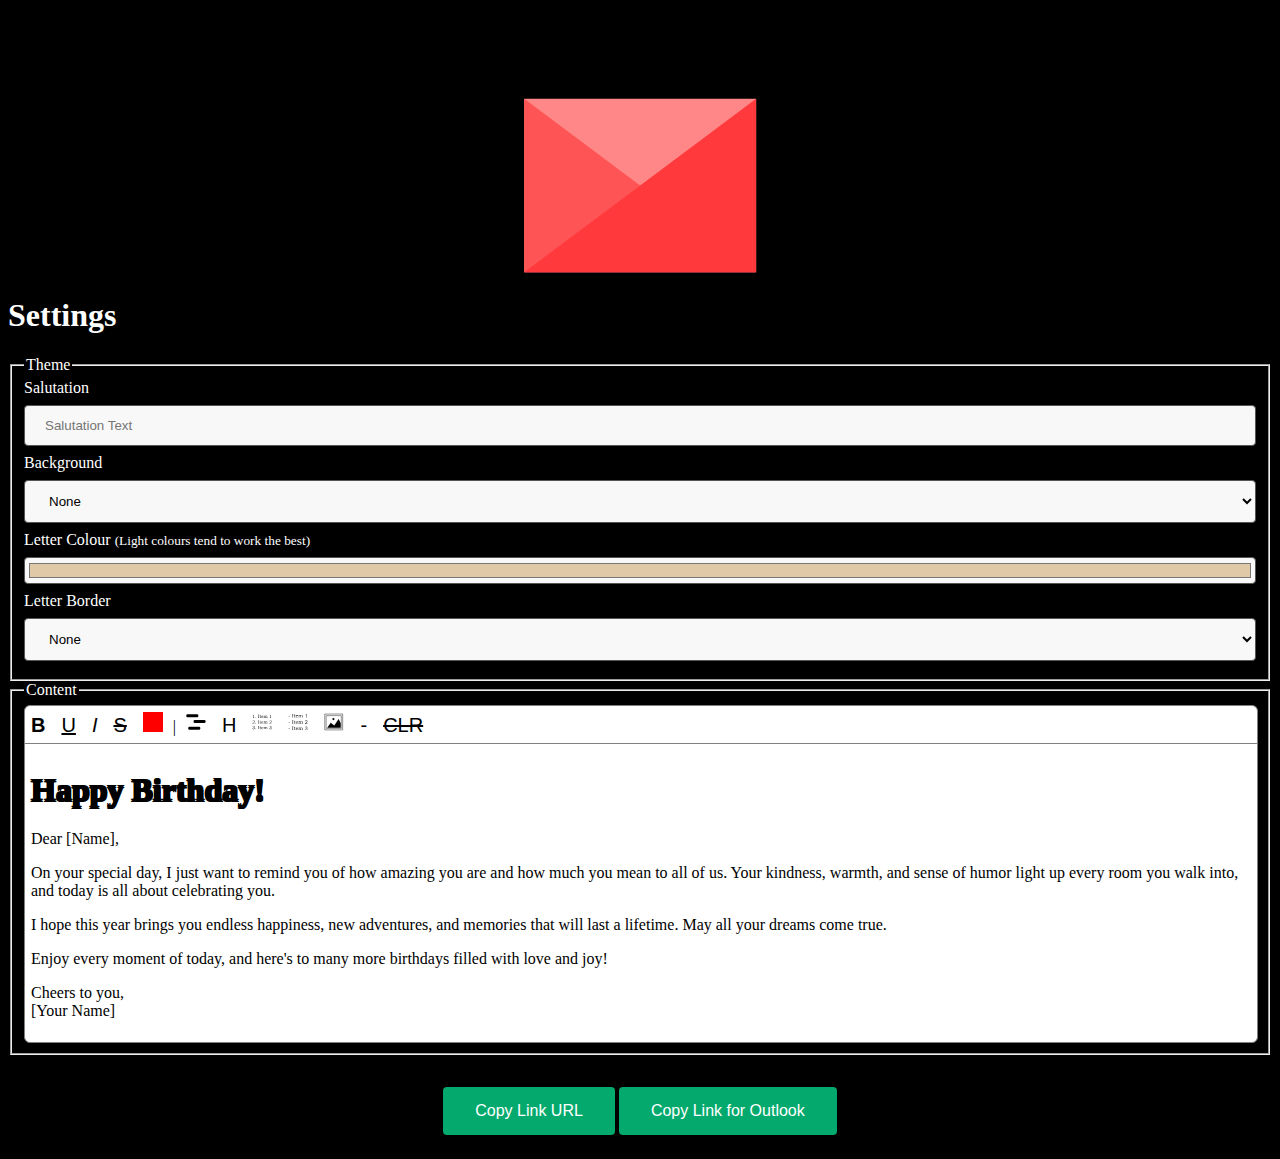
<file: index.html>
<html>
	<head>
        <title>Send A Card</title>
        <meta charset="UTF-8">
        <link rel="stylesheet" href="style/themes/theme.css">
		<link rel="stylesheet" href="style/themes/snowflakes.css">
		<link rel="stylesheet" href="style/themes/waves.css">
        <link rel="stylesheet" href="style/themes/balloons.css">

        <link rel="stylesheet" href="style/letter.css">
        <link rel="stylesheet" href="style/input.css">
        <link rel="stylesheet" href="style/wysiwyg.css">
    </head>
    <body>
		<div class="theme snowfall">
            <div>
                <div class="snowflake">❄</div>
                <div class="snowflake">❄</div>
                <div class="snowflake">❄</div>
                <div class="snowflake">❄</div>
                <div class="snowflake">❄</div>
                <div class="snowflake">❄</div>
                <div class="snowflake">❄</div>
                <div class="snowflake">❄</div>
                <div class="snowflake">❄</div>
            </div>
        </div>
        <div class="theme waves">
			<div class="wave"></div>
			<div class="wave"></div>
			<div class="wave"></div>
		</div>
        <div class="theme balloons">
            <div>
                <div class="balloon"></div>
                <div class="balloon"></div>
                <div class="balloon"></div>
                <div class="balloon"></div>
                <div class="balloon"></div>
                <div class="balloon"></div>
                <div class="balloon"></div>
                <div class="balloon"></div>
                <div class="balloon"></div>
            </div>
        </div>

        <div class="xcenter">
			<div id="envelope" class="xcenter envelope closed">
				<img class="front" src="style/letter.back.svg">
				<p id="letter-small" class="content"></p>
				<img class="front" src="style/letter.front.svg">
			</div>
		</div>

        <div>
            <h1>Settings</h1>
            <form>
                <fieldset>
                    <legend>Theme</legend>
                    <label for="opt-salutation">Salutation</label>
                    <input type="text" id="opt-salutation" placeholder="Salutation Text"/>
                    <label for="opt-background">Background</label>
                    <select id="opt-background" onchange="change_background(event)">
                        <option>None</option>
                        <option value="snowfall">Snowing</option>
                        <option value="waves">Waves</option>
                        <option value="balloons">Balloons</option>
                    </select>
                    <label>Letter Colour <small>(Light colours tend to work the best)</small></label>
                    <input type="color" id="opt-letter-colour" value="#E0C9A6" onchange="change_letter_colour(event)"/>
                    <label>Letter Border</label>
                    <select id="opt-letter-border">
                        <option value="none">None</option>
                        <option value="4px solid gray">Solid</option>
                        <option value="4px dotted gray">Dotted</option>
                        <option value="4px dashed gray">Dashed</option>
                    </select>
                </fieldset>
                <fieldset>
                    <legend>Content</legend>
                    <!--WYSIWYG editor-->
                    <div id="editor" class="editor">
                        <header>
                            <button type="button" title="Bold" data-action="bold" data-value="" onclick="wysiwyg.action(this, event)"><b>B</b></button>
                            <button type="button" title="Underline" data-action="underline" data-value="" onclick="wysiwyg.action(this, event)"><u>U</u></button>
                            <button type="button" title="Italicize" data-action="italic" data-value="" onclick="wysiwyg.action(this, event)"><i>I</i></button>
                            <button type="button" title="Strikethrough" data-action="strikeThrough" data-value=""
                                onclick="wysiwyg.action(this, event)"><strike>S</strike></button>
                            <div class="dropdown">
                                <button type="button" title="Font Colour"><span class="box" style="background-color: #FF0000"></span></button>
                                <table class="dropdown-content">
                                    <tr>
                                        <td>
                                            <button type="button" data-action="foreColor" data-value="FFFFFF"
                                                onclick="wysiwyg.action(this, event)"><span class="box"
                                                    style="background-color: #FFFFFF"></span></button>
                                        </td>
                                        <td>
                                            <button type="button" data-action="foreColor" data-value="FF0000"
                                                onclick="wysiwyg.action(this, event)"><span class="box"
                                                    style="background-color: #FF0000"></span></button>
                                        </td>
                                        <td>
                                            <button type="button" data-action="foreColor" data-value="00FF00"
                                                onclick="wysiwyg.action(this, event)"><span class="box"
                                                    style="background-color: #00FF00"></span></button>
                                        </td>
                                        <td>
                                            <button type="button" data-action="foreColor" data-value="0000FF"
                                                onclick="wysiwyg.action(this, event)"><span class="box"
                                                    style="background-color: #0000FF"></span></button>
                                        </td>
                                        <td>
                                            <button type="button" data-action="foreColor" data-value="FFFF00"
                                                onclick="wysiwyg.action(this, event)"><span class="box"
                                                    style="background-color: #FFFF00"></span></button>
                                        </td>
                                    </tr>
                                    <tr>
                                        <td>
                                            <button type="button" data-action="foreColor" data-value="d9d9d9"
                                                onclick="wysiwyg.action(this, event)"><span class="box"
                                                    style="background-color: #d9d9d9"></span></button>
                                        </td>
                                        <td>
                                            <button type="button" data-action="foreColor" data-value="d90000"
                                                onclick="wysiwyg.action(this, event)"><span class="box"
                                                    style="background-color: #d90000"></span></button>
                                        </td>
                                        <td>
                                            <button type="button" data-action="foreColor" data-value="00d900"
                                                onclick="wysiwyg.action(this, event)"><span class="box"
                                                    style="background-color: #00d900"></span></button>
                                        </td>
                                        <td>
                                            <button type="button" data-action="foreColor" data-value="0000d9"
                                                onclick="wysiwyg.action(this, event)"><span class="box"
                                                    style="background-color: #0000d9"></span></button>
                                        </td>
                                        <td>
                                            <button type="button" data-action="foreColor" data-value="cccc00"
                                                onclick="wysiwyg.action(this, event)"><span class="box"
                                                    style="background-color: #cccc00"></span></button>
                                        </td>
                                    </tr>
                                    <tr>
                                        <td>
                                            <button type="button" data-action="foreColor" data-value="a6a6a6"
                                                onclick="wysiwyg.action(this, event)"><span class="box"
                                                    style="background-color: #a6a6a6"></span></button>
                                        </td>
                                        <td>
                                            <button type="button" data-action="foreColor" data-value="a60000"
                                                onclick="wysiwyg.action(this, event)"><span class="box"
                                                    style="background-color: #a60000"></span></button>
                                        </td>
                                        <td>
                                            <button type="button" data-action="foreColor" data-value="00a600"
                                                onclick="wysiwyg.action(this, event)"><span class="box"
                                                    style="background-color: #00a600"></span></button>
                                        </td>
                                        <td>
                                            <button type="button" data-action="foreColor" data-value="0000a6"
                                                onclick="wysiwyg.action(this, event)"><span class="box"
                                                    style="background-color: #0000a6"></span></button>
                                        </td>
                                        <td>
                                            <button type="button" data-action="foreColor" data-value="999900"
                                                onclick="wysiwyg.action(this, event)"><span class="box"
                                                    style="background-color: #999900"></span></button>
                                        </td>
                                    </tr>
                                    <tr>
                                        <td>
                                            <button type="button" data-action="foreColor" data-value="737373"
                                                onclick="wysiwyg.action(this, event)"><span class="box"
                                                    style="background-color: #737373"></span></button>
                                        </td>
                                        <td>
                                            <button type="button" data-action="foreColor" data-value="730000"
                                                onclick="wysiwyg.action(this, event)"><span class="box"
                                                    style="background-color: #730000"></span></button>
                                        </td>
                                        <td>
                                            <button type="button" data-action="foreColor" data-value="007300"
                                                onclick="wysiwyg.action(this, event)"><span class="box"
                                                    style="background-color: #007300"></span></button>
                                        </td>
                                        <td>
                                            <button type="button" data-action="foreColor" data-value="000073"
                                                onclick="wysiwyg.action(this, event)"><span class="box"
                                                    style="background-color: #000073"></span></button>
                                        </td>
                                        <td>
                                            <button type="button" data-action="foreColor" data-value="666600"
                                                onclick="wysiwyg.action(this, event)"><span class="box"
                                                    style="background-color: #666600"></span></button>
                                        </td>
                                    </tr>
                                    <tr>
                                        <td>
                                            <button type="button" data-action="foreColor" data-value="404040"
                                                onclick="wysiwyg.action(this, event)"><span class="box"
                                                    style="background-color: #404040"></span></button>
                                        </td>
                                        <td>
                                            <button type="button" data-action="foreColor" data-value="400000"
                                                onclick="wysiwyg.action(this, event)"><span class="box"
                                                    style="background-color: #400000"></span></button>
                                        </td>
                                        <td>
                                            <button type="button" data-action="foreColor" data-value="004000"
                                                onclick="wysiwyg.action(this, event)"><span class="box"
                                                    style="background-color: #004000"></span></button>
                                        </td>
                                        <td>
                                            <button type="button" data-action="foreColor" data-value="000040"
                                                onclick="wysiwyg.action(this, event)"><span class="box"
                                                    style="background-color: #000040"></span></button>
                                        </td>
                                        <td>
                                            <button type="button" data-action="foreColor" data-value="333300"
                                                onclick="wysiwyg.action(this, event)"><span class="box"
                                                    style="background-color: #333300"></span></button>
                                        </td>
                                    </tr>
                                    <tr>
                                        <td>
                                            <button type="button" data-action="foreColor" data-value="000000"
                                                onclick="wysiwyg.action(this, event)"><span class="box"
                                                    style="background-color: #000000"></span></button>
                                        </td>
                                    </tr>
                                </table>
                            </div>
                            |
                            <div class="dropdown">
                                <button title="Justification" type="button">
                                    <img src="style/justify.svg">
                                </button>
                                <div class="dropdown-content">
                                    <button title="Justify Left" type="button" data-action="justifyLeft" data-value="" onclick="wysiwyg.action(this, event)">
                                        <img src="style/justify.left.svg">
                                    </button>
                                    <button title="Justify Center" type="button" data-action="justifyCenter" data-value="" onclick="wysiwyg.action(this, event)">
                                        <img src="style/justify.center.svg">
                                    </button>
                                    <button title="Justify Right" type="button" data-action="justifyRight" data-value="" onclick="wysiwyg.action(this, event)">
                                        <img src="style/justify.right.svg">
                                    </button>
                                </div>
                            </div>
                    
                            <div class="dropdown">
                                <button title="Headings" type="button">H</button>
                                <div class="dropdown-content">
                                    <button type="button" data-action="insertHTML" data-value="<h1>Heading</h1>"
                                        onclick="wysiwyg.action(this, event)">H<sub>1</sub>&nbsp;Heading</button>
                                    <button type="button" data-action="insertHTML" data-value="<h2>Subheading</h2>"
                                        onclick="wysiwyg.action(this, event)">H<sub>2</sub>&nbsp;Subheading</button>
                                    <button type="button" data-action="insertHTML" data-value="<h3>Section</h3>"
                                        onclick="wysiwyg.action(this, event)">H<sub>3</sub>&nbsp;Section&nbsp;Heading</button>
                                </div>
                            </div>
                            <button type="button" title="Insert Ordered List" data-action="insertOrderedList" data-value="" onclick="wysiwyg.action(this, event)">
                                <img src="style/ol.svg">
                            </button>
                            <button type="button" title="Insert Unordered List" data-action="insertUnorderedList" data-value="" onclick="wysiwyg.action(this, event)">
                                <img src="style/ul.svg">
                            </button>
                            <div class="dropdown">
                                <button title="Image" type="button"><img src="style/image.svg"></button>
                                <div class="dropdown-content" style="width: 200px">
                                    <input type="file" id="opt-image-upload" onchange="wysiwyg.upload_image(event)" accept="image/*" capture="environment"/>
                                </div>
                            </div>
                            <button type="button" title="Insert Horizontal Line" data-action="insertHorizontalRule" data-value="" onclick="wysiwyg.action(this, event)">-</button>
                            <button type="button" title="Clear Formatting" data-action="removeFormat" data-value=""
                                onclick="wysiwyg.action(this, event)"><strike>CLR</strike></button>
                        </header>
                    
                        <div id="editor-content" class="content" contenteditable>
                            <h1>Happy Birthday!</h1>
                    
                            <p>
                                Dear [Name],
                            </p>
                    
                            <p>
                                On your special day, I just want to remind you of how amazing you are and how much you mean to all of us.
                                Your kindness, warmth, and sense of humor light up every room you walk into, and today is all about
                                celebrating you.
                            </p>
                    
                            <p>
                                I hope this year brings you endless happiness, new adventures, and memories that will last a lifetime. May
                                all your dreams come true.
                            </p>
                    
                            <p>
                                Enjoy every moment of today, and here's to many more birthdays filled with love and joy!
                            </p>
                    
                            <p>
                                Cheers to you,<br>
                                [Your Name]
                            </p>
                        </div>
                    </div>
                    
                    <!--/WYSIWYG editor-->
                </fieldset>
            </form>
        </div>

        <div style="text-align: center; padding: 16px;">
            <button type="button" class="accept" onclick="copy_dumb_link()">Copy Link URL</button>
            <button type="button" class="accept" onclick="copy_smart_link()">Copy Link for Outlook</button>
        </div>

        <script src="src/envelope.js"></script>
        <script src="src/theme.js"></script>
        <script src="src/wysiwyg.js"></script>
        <script>
function change_background(e) {
    var theme_name = e.target.value;
    set_background(theme_name);
}

function change_letter_colour(e) {
    var colour = e.target.value;
    set_letter_color(colour);
}

async function make_link() {
    var base_url = window.location.origin;
    var path = window.location.pathname.split( '/' ); path.pop();
    base_url = base_url + path.join('/') + "/open.html";

    return  base_url 
            + "?" + "bg=" + encodeURIComponent(document.getElementById("opt-background").value)
            + "&" + "lcolour=" + encodeURIComponent(document.getElementById("opt-letter-colour").value)
            + "&" + "lborder=" + encodeURIComponent(document.getElementById("opt-letter-border").value)
            + "&" + "title=" + encodeURIComponent(document.getElementById("opt-salutation").value) 
            + "&" + "content=" + encodeURIComponent(await wysiwyg.get_compressed_url_safe_html()) 
            ;
}

async function copy_dumb_link() {
    var url = await make_link();

    const clipboardItem = new ClipboardItem({
        "text/plain": new Blob(
            [url],
            { type: "text/plain" }
        )
    });

    navigator.clipboard.write([clipboardItem]);

    alert("Link copied to clipboard.");
}

async function copy_smart_link() {
    var name = "open your card";
    var url = await make_link();

    var elem = document.createElement("a");
    elem.href = url;
    elem.innerText = name;

    const clipboardItem = new ClipboardItem({
        "text/plain": new Blob(
            [elem.innerText],
            { type: "text/plain" }
        ),
        "text/html": new Blob(
            [elem.outerHTML],
            { type: "text/html" }
        ),
    });

    navigator.clipboard.write([clipboardItem]);

    alert("Link copied to clipboard.");
}
        </script>
    </body>
</html>
</file>
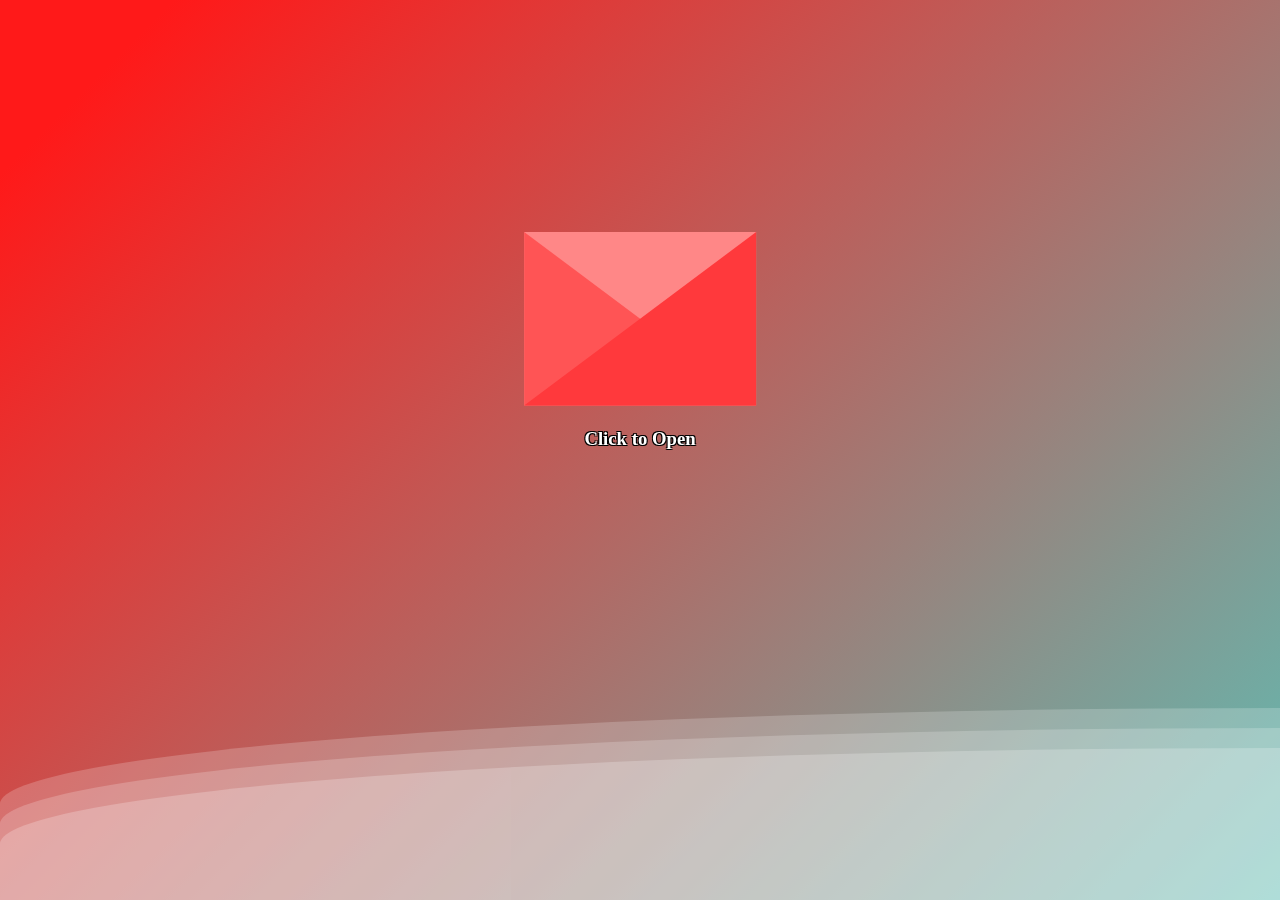
<file: open.html>
<html>
	<head>
        <title>Open Your Card</title>
        <meta charset="UTF-8">
        <link rel="stylesheet" href="style/themes/theme.css">
		<link rel="stylesheet" href="style/themes/snowflakes.css">
		<link rel="stylesheet" href="style/themes/waves.css">
		<link rel="stylesheet" href="style/themes/balloons.css">

        <link rel="stylesheet" href="style/letter.css">
    </head>
    <body>
		<div class="theme snowfall">
            <div>
                <div class="snowflake">❄</div>
                <div class="snowflake">❄</div>
                <div class="snowflake">❄</div>
                <div class="snowflake">❄</div>
                <div class="snowflake">❄</div>
                <div class="snowflake">❄</div>
                <div class="snowflake">❄</div>
                <div class="snowflake">❄</div>
                <div class="snowflake">❄</div>
            </div>
        </div>
        <div class="theme waves active">
			<div class="wave"></div>
			<div class="wave"></div>
			<div class="wave"></div>
		</div>
		<div class="theme balloons">
            <div>
                <div class="balloon"></div>
                <div class="balloon"></div>
                <div class="balloon"></div>
                <div class="balloon"></div>
                <div class="balloon"></div>
                <div class="balloon"></div>
                <div class="balloon"></div>
                <div class="balloon"></div>
                <div class="balloon"></div>
            </div>
        </div>

		<h1 id="header" class="xcenter"></h1>
        <div class="xcenter ycenter">
			<div id="envelope" class="xcenter envelope closed" onclick="open_envelope()">
				<img class="front" src="style/letter.back.svg">
				<p id="letter-small" class="content"></p>
				<img class="front" src="style/letter.front.svg">
			</div>
			<h3>Click to Open</h3>
		</div>

        <div id="letter" class="modal">
			<div id="letter-content" class="content">
				<span class="close" onclick="close_envelope()">&times;</span>
				<div id="user-content">
					<h1>Happy Holidays!</h1>
					<p>
						Lorem ipsum dolor sit amet, consectetur adipiscing elit, sed do eiusmod tempor incididunt ut labore et dolore magna aliqua. Ut enim ad minim veniam, quis nostrud exercitation ullamco laboris nisi ut aliquip ex ea commodo consequat. Duis aute irure dolor in reprehenderit in voluptate velit esse cillum dolore eu fugiat nulla pariatur. Excepteur sint occaecat cupidatat non proident, sunt in culpa qui officia deserunt mollit anim id est laborum.
					</p>
				</div>
			</div>
		</div>

        <script src="src/envelope.js"></script>
		<script src="src/theme.js"></script>
		<script src="src/wysiwyg.js"></script>
		<script>
			set_theme_from_queryparams();
		</script>
    </body>
</html>
</file>
<file: style/themes/theme.css>
.theme {
    display: none;
    position: fixed;
    z-index: -100;
    left: 0;
    top: 0;
    width: 100dvw;
    height: 100dvh;
}

.theme.active {
    display: block;
}

h1 {
    text-shadow: -1px -1px 0 #000, 1px -1px 0 #000, -1px 1px 0 #000, 1px 1px 0 #000;
}

h2 {
    text-shadow: -1px -1px 0 #000, 1px -1px 0 #000, -1px 1px 0 #000, 1px 1px 0 #000;
}

h3 {
    text-shadow: -1px -1px 0 #000, 1px -1px 0 #000, -1px 1px 0 #000, 1px 1px 0 #000;
}

label {
    text-shadow: -1px -1px 0 #000, 1px -1px 0 #000, -1px 1px 0 #000, 1px 1px 0 #000;
}

legend {
    text-shadow: -1px -1px 0 #000, 1px -1px 0 #000, -1px 1px 0 #000, 1px 1px 0 #000;
}
</file>
<file: style/themes/snowflakes.css>
.theme.snowfall {
    background: #fff;
    background: -moz-linear-gradient(360deg, #fff 12%, rgba(0,103,171,1) 42%, rgba(0,53,88,1) 100%);
    background: -webkit-linear-gradient(360deg, #fff 12%, rgba(0,103,171,1) 42%, rgba(0,53,88,1) 100%);
    background: linear-gradient(360deg, #fff 12%, rgba(0,103,171,1) 42%, rgba(0,53,88,1) 100%);
    filter: progid:DXImageTransform.Microsoft.gradient(startColorstr="#ffffff",endColorstr="#003558",GradientType=1);
}

.snowflake {
    color: #fff;
    font-size: 2em;
    font-family: Arial;
    text-shadow: 0 0 1px #000;
}

@-webkit-keyframes snowflakes-fall {
    0% {
        top: -10%
    }

    100% {
        top: 100%
    }
}

@-webkit-keyframes snowflakes-shake {
    0% {
        -webkit-transform: translateX(0px);
        transform: translateX(0px)
    }

    50% {
        -webkit-transform: translateX(80px);
        transform: translateX(80px)
    }

    100% {
        -webkit-transform: translateX(0px);
        transform: translateX(0px)
    }
}

@keyframes snowflakes-fall {
    0% {
        top: -10%
    }

    100% {
        top: 100%
    }
}

@keyframes snowflakes-shake {
    0% {
        transform: translateX(0px)
    }

    50% {
        transform: translateX(80px)
    }

    100% {
        transform: translateX(0px)
    }
}

.snowflake {
    position: fixed;
    top: -10%;
    -webkit-user-select: none;
    -moz-user-select: none;
    -ms-user-select: none;
    user-select: none;
    cursor: default;
    -webkit-animation-name: snowflakes-fall, snowflakes-shake;
    -webkit-animation-duration: 10s, 3s;
    -webkit-animation-timing-function: linear, ease-in-out;
    -webkit-animation-iteration-count: infinite, infinite;
    -webkit-animation-play-state: running, running;
    animation-name: snowflakes-fall, snowflakes-shake;
    animation-duration: 10s, 3s;
    animation-timing-function: linear, ease-in-out;
    animation-iteration-count: infinite, infinite;
    animation-play-state: running, running
}

.snowflake:nth-of-type(0) {
    left: 1%;
    -webkit-animation-delay: 0s, 0s;
    animation-delay: 0s, 0s
}

.snowflake:nth-of-type(1) {
    left: 10%;
    -webkit-animation-delay: 1s, 1s;
    animation-delay: 1s, 1s
}

.snowflake:nth-of-type(2) {
    left: 20%;
    -webkit-animation-delay: 6s, .5s;
    animation-delay: 6s, .5s
}

.snowflake:nth-of-type(3) {
    left: 30%;
    -webkit-animation-delay: 4s, 2s;
    animation-delay: 4s, 2s
}

.snowflake:nth-of-type(4) {
    left: 40%;
    -webkit-animation-delay: 2s, 2s;
    animation-delay: 2s, 2s
}

.snowflake:nth-of-type(5) {
    left: 50%;
    -webkit-animation-delay: 8s, 3s;
    animation-delay: 8s, 3s
}

.snowflake:nth-of-type(6) {
    left: 60%;
    -webkit-animation-delay: 6s, 2s;
    animation-delay: 6s, 2s
}

.snowflake:nth-of-type(7) {
    left: 70%;
    -webkit-animation-delay: 2.5s, 1s;
    animation-delay: 2.5s, 1s
}

.snowflake:nth-of-type(8) {
    left: 80%;
    -webkit-animation-delay: 1s, 0s;
    animation-delay: 1s, 0s
}

.snowflake:nth-of-type(9) {
    left: 90%;
    -webkit-animation-delay: 3s, 1.5s;
    animation-delay: 3s, 1.5s
}
</file>
<file: style/themes/waves.css>
.waves {
    background: linear-gradient(315deg, rgba(101,0,94,1) 3%, rgba(60,132,206,1) 38%, rgba(48,238,226,1) 68%, rgba(255,25,25,1) 98%);
    animation: gradient 15s ease infinite;
    background-size: 400% 400%;
    background-attachment: fixed;
}

@keyframes gradient {
    0% {
        background-position: 0% 0%;
    }
    50% {
        background-position: 100% 100%;
    }
    100% {
        background-position: 0% 0%;
    }
}

.wave {
    background: rgb(255 255 255 / 25%);
    border-radius: 1000% 1000% 0 0;
    position: fixed;
    width: 200%;
    height: 12em;
    animation: wave 10s -3s linear infinite;
    transform: translate3d(0, 0, 0);
    opacity: 0.8;
    bottom: 0;
    left: 0;
    z-index: -1;
}

.wave:nth-of-type(2) {
    bottom: -1.25em;
    animation: wave 18s linear reverse infinite;
    opacity: 0.8;
}

.wave:nth-of-type(3) {
    bottom: -2.5em;
    animation: wave 20s -1s reverse infinite;
    opacity: 0.9;
}

@keyframes wave {
    2% {
        transform: translateX(1);
    }

    25% {
        transform: translateX(-25%);
    }

    50% {
        transform: translateX(-50%);
    }

    75% {
        transform: translateX(-25%);
    }

    100% {
        transform: translateX(1);
    }
}
</file>
<file: style/themes/balloons.css>
.theme.balloons {
    background: rgb(252,176,69);
    background: -moz-linear-gradient(8deg, rgba(252,176,69,1) 0%, rgba(253,29,29,1) 50%, rgba(162,100,204,1) 100%);
    background: -webkit-linear-gradient(8deg, rgba(252,176,69,1) 0%, rgba(253,29,29,1) 50%, rgba(162,100,204,1) 100%);
    background: linear-gradient(8deg, rgba(252,176,69,1) 0%, rgba(253,29,29,1) 50%, rgba(162,100,204,1) 100%);
    filter: progid:DXImageTransform.Microsoft.gradient(startColorstr="#fcb045",endColorstr="#a264cc",GradientType=1);
}

.balloon {
    color: #fff;
    font-size: 2em;
    font-family: Arial;
    text-shadow: 0 0 1px #000;
    width: 64px;
    height: 120px;
    background-repeat: no-repeat;
    background-size: contain;
}

@-webkit-keyframes balloons-rise {
    0% {
        top: -10%
    }

    100% {
        top: 100%
    }
}

@-webkit-keyframes balloons-shake {
    0% {
        -webkit-transform: translateX(0px);
        transform: translateX(0px)
    }

    50% {
        -webkit-transform: translateX(80px);
        transform: translateX(80px)
    }

    100% {
        -webkit-transform: translateX(0px);
        transform: translateX(0px)
    }
}

@keyframes balloons-rise {
    0% {
        top: calc(100% + 120px);
    }

    100% {
        top: -120px
    }
}

@keyframes balloons-shake {
    0% {
        transform: translateX(0px)
    }

    50% {
        transform: translateX(80px)
    }

    100% {
        transform: translateX(0px)
    }
}

.balloon {
    position: fixed;
    top: -120px;
    -webkit-user-select: none;
    -moz-user-select: none;
    -ms-user-select: none;
    user-select: none;
    cursor: default;
    -webkit-animation-name: balloons-rise, balloons-shake;
    -webkit-animation-duration: 10s, 3s;
    -webkit-animation-timing-function: linear, ease-in-out;
    -webkit-animation-iteration-count: infinite, infinite;
    -webkit-animation-play-state: running, running;
    animation-name: balloons-rise, balloons-shake;
    animation-duration: 10s, 3s;
    animation-timing-function: linear, ease-in-out;
    animation-iteration-count: infinite, infinite;
    animation-play-state: running, running
}

.balloon:nth-of-type(0) {
    left: 1%;
    -webkit-animation-delay: 0s, 0s;
    animation-delay: 0s, 0s;
    background-image: url(balloon.blue.svg);
}

.balloon:nth-of-type(1) {
    left: 10%;
    -webkit-animation-delay: 1s, 1s;
    animation-delay: 1s, 1s;
    background-image: url(balloon.green.svg);
}

.balloon:nth-of-type(2) {
    left: 20%;
    -webkit-animation-delay: 6s, .5s;
    animation-delay: 6s, .5s;
    background-image: url(balloon.orange.svg);
}

.balloon:nth-of-type(3) {
    left: 30%;
    -webkit-animation-delay: 4s, 2s;
    animation-delay: 4s, 2s;
    background-image: url(balloon.pink.svg);
}

.balloon:nth-of-type(4) {
    left: 40%;
    -webkit-animation-delay: 2s, 2s;
    animation-delay: 2s, 2s;
    background-image: url(balloon.red.svg);
}

.balloon:nth-of-type(5) {
    left: 50%;
    -webkit-animation-delay: 8s, 3s;
    animation-delay: 8s, 3s;
    background-image: url(balloon.green.svg);
}

.balloon:nth-of-type(6) {
    left: 60%;
    -webkit-animation-delay: 6s, 2s;
    animation-delay: 6s, 2s;
    background-image: url(balloon.orange.svg);
}

.balloon:nth-of-type(7) {
    left: 70%;
    -webkit-animation-delay: 2.5s, 1s;
    animation-delay: 2.5s, 1s;
    background-image: url(balloon.blue.svg);
}

.balloon:nth-of-type(8) {
    left: 80%;
    -webkit-animation-delay: 1s, 0s;
    animation-delay: 1s, 0s;
    background-image: url(balloon.pink.svg);
}

.balloon:nth-of-type(9) {
    left: 90%;
    -webkit-animation-delay: 3s, 1.5s;
    animation-delay: 3s, 1.5s;
    background-image: url(balloon.red.svg);
}
</file>
<file: style/letter.css>
body {
	color: white;
	background-color: black;
}

.xcenter {
	margin-left: auto;
	margin-right: auto;
	text-align: center;
}

.ycenter {
	margin-top: 50dvh;
	transform: translateY(-100%);
}

.envelope {
	position: relative;
	width: calc(120px * 2);
	height: calc(134px * 2);
	cursor: pointer;
}
.envelope img {
	position: absolute;
	object-fit: contain;
	top: 0;
	left: 0;
	width: 100%;
	height: 100%;
}

.envelope.closed {
	animation: wiggle 0.3s 0.2s infinite;
}

.envelope.closed:hover {
	animation: pause;
}

.envelope .content {
	width: 90%; 
	height: 50%;
	margin-left: auto;
	margin-right: auto;
	background-color: #E0C9A6;
	transform: translateY(50%) scale(100%, 0%);
	transform-origin: 50% 100%;
}

.envelope:hover .content {
	animation: openenv 0.3s forwards 0.0s 1;
}

.envelope.open .content {
	animation: openenv 0.3s forwards 0.0s 1;
}

@keyframes openenv {
	0% {
		transform: translateY(50%) scale(100%, 0%); 
	}
	100% {
		transform: translateY(50%) scale(100%, 100%);
	}
}

@keyframes wiggle {
  0% {
    transform: rotate(0);
  }
  
  25% {
    transform: rotate(2deg);
  }
  
  50% {
    transform: rotate(0deg);
  }
  
  75% {
    transform: rotate(-2deg);
  }
  
  100% {
    transform: rotate(0);
  }
}

.modal {
	display: none;
	position: fixed;
	z-index: 9999;
	left: 0;
	top: 0;
	width: 100%;
	height: 100%;
	overflow: auto;
	background-color: rgb(0,0,0); /* Fallback color */
	background-color: rgba(0,0,0,0.4); /* Black w/ opacity */
}

.modal.open {
	display: block;
	animation: fadein 0.3s linear 0s 1;
}

.modal .content {
	scale: 0;
	font-family: Arial, Helvetica, sans-serif;
	font-size: xx-large;
	background-color: #E0C9A6;
	color: black;
	margin: 15% auto; /* 15% from the top and centered */
	padding: 10px;
	border: 1px solid #888;
	width: 80%; /* Could be more or less, depending on screen size */
}

.modal.open .content {
	animation: scaleup 0.3s forwards 0.4s 1;
}

#user-content {
	padding: 10px;
}

@keyframes fadein {
	0% {
		background-color: rgba(0,0,0,0); /* Black w/ opacity */
	}
	100% {
		background-color: rgba(0,0,0,0.4); /* Black w/ opacity */
	}
}

@keyframes scaleup {
	0% {
		scale: 0;
	}
	100% {
		scale: 100%;
	}
}

.close {
  color: gray;
  float: right;
  margin: 8px;
  font-size: 28px;
  font-weight: bold;
}

.close:hover,
.close:focus {
  color: #000;
  text-decoration: none;
  cursor: pointer;
}

.editor .content img {
	max-width: min(300px, 50dvw);
	background: #eee;
	border: 3px solid #ccc;
	display: inline-block;
	padding: 15px 15px;
	width: 100%;
}
</file>
<file: style/input.css>
input {
    width: 100%;
    margin: 8px 0;
    box-sizing: border-box;
    border: 1px solid #555;
    border-radius: 4px;
    background-color: #f8f8f8;
}

input[type=text] {
    width: 100%;
    padding: 12px 20px;
}
input[type=text]:focus{
    border: 1px solid #555;
}

input[type=color] {
    min-height: 2em;
}

select {
    width: 100%;
    padding: 12px 20px;
    margin: 8px 0;
    box-sizing: border-box;
    border: 1px solid #555;
    border-radius: 4px;
    background-color: #f8f8f8;
}
select:focus{
    border: 2px solid #555;
}

textarea {
    width: 100%;
    min-height: 150px;
    padding: 12px 20px;
    box-sizing: border-box;
    border: 2px solid #ccc;
    border-radius: 4px;
    background-color: #f8f8f8;
    resize: vertical;
}

button {
    border: none;
    color: white;
    padding: 15px 32px;
    border-radius: 4px;
    text-align: center;
    text-decoration: none;
    display: inline-block;
    font-size: 16px;
}

button.accept {
    background-color: #04AA6D; /* Green */
}
</file>
<file: style/wysiwyg.css>
.editor {

    width: 100%;

    min-height: 250px;

    border: 1px solid gray;

    border-radius: 6px;
    background-color: white;
    color: black !important;

}

.editor button {
    background-color: white;
    color: black !important;
}

.editor button img {
    width: 1em;
    height: 1em;
    padding: 0;
    margin: 0;
}

.editor header {

    min-height: 1.5em;

    border-bottom: 1px solid gray;

}

.editor .content {

    padding: 6px;

}

.editor .content:focus {

    outline: none;

}



.editor button {

    user-select: none;

    padding: 6px;

    background-color: transparent;

    border: none;

    font-size: 125%;

    cursor: pointer;

}

.editor button:hover {

    background-color: lightgray;

}



.editor .dropdown {

    position: relative;

    display: inline-block;

}

.editor .dropdown-content {

    display: none;

    position: absolute;

    background-color: #f1f1f1;

    box-shadow: 0px 8px 16px 0px rgba(0, 0, 0, 0.2);

    z-index: 1;

}

.dropdown:hover .dropdown-content {
    display: block;
}



.dropdown-content>button {

    display: block;

}



.editor .box {

    width: 1em;

    height: 1em;

    display: inline-block;

}
</file>
